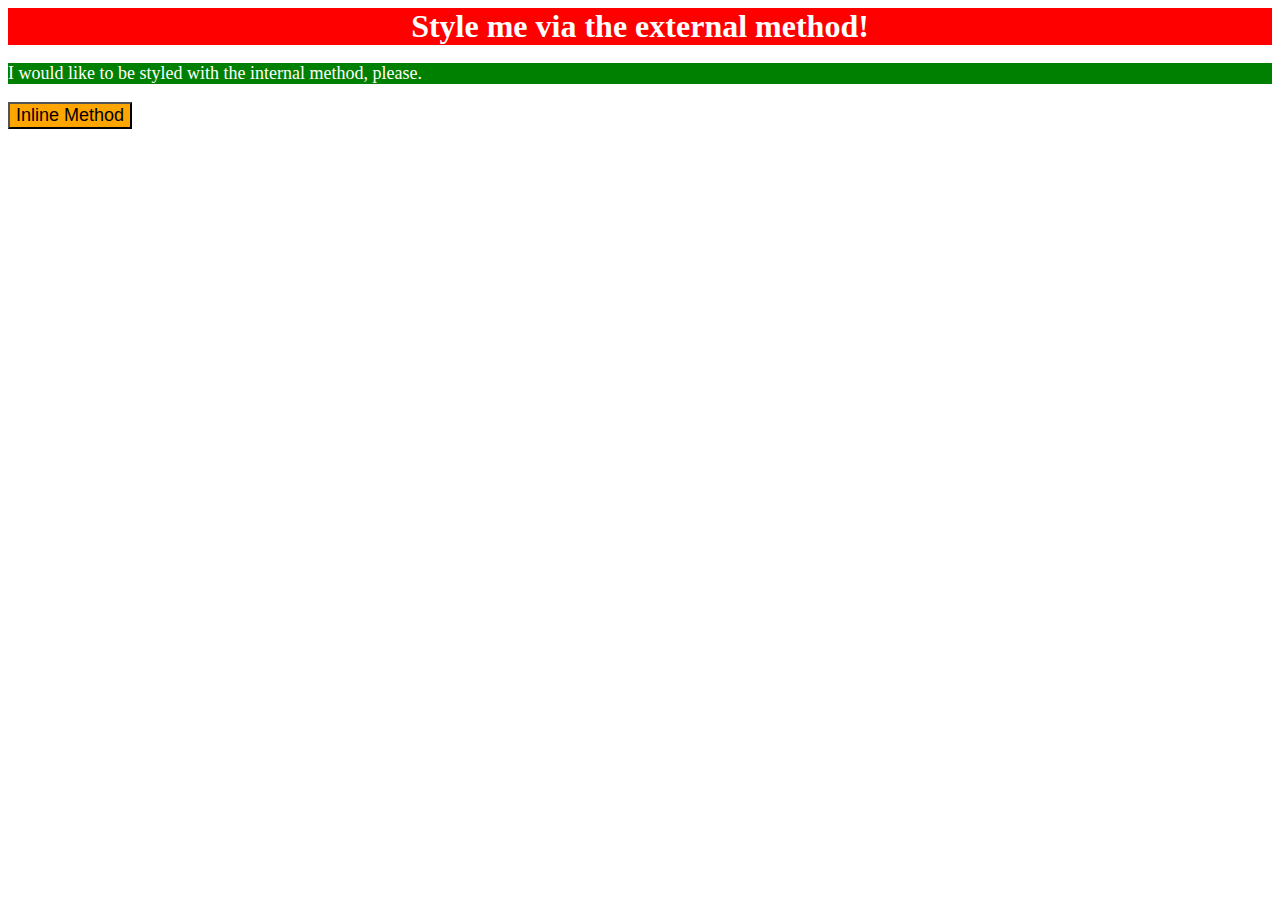
<file: foundations/01-css-methods/index.html>
<!DOCTYPE html>
<html lang="en">
  <head>
    <meta charset="UTF-8">
    <meta http-equiv="X-UA-Compatible" content="IE=edge">
    <meta name="viewport" content="width=device-width, initial-scale=1.0">
    <style>
      p {
        background-color: green;
        color: white;
        font-size: 18px;
      }
    </style>
    <link rel="stylesheet" href="../01-css-methods/styles.css">
    <title>Methods for Adding CSS</title>
  </head>
  <body>
    <div>Style me via the external method!</div>
    <p>I would like to be styled with the internal method, please.</p>
    <button style="background-color: orange; font-size: 18px;">Inline Method</button>
  </body>
</html>
</file>
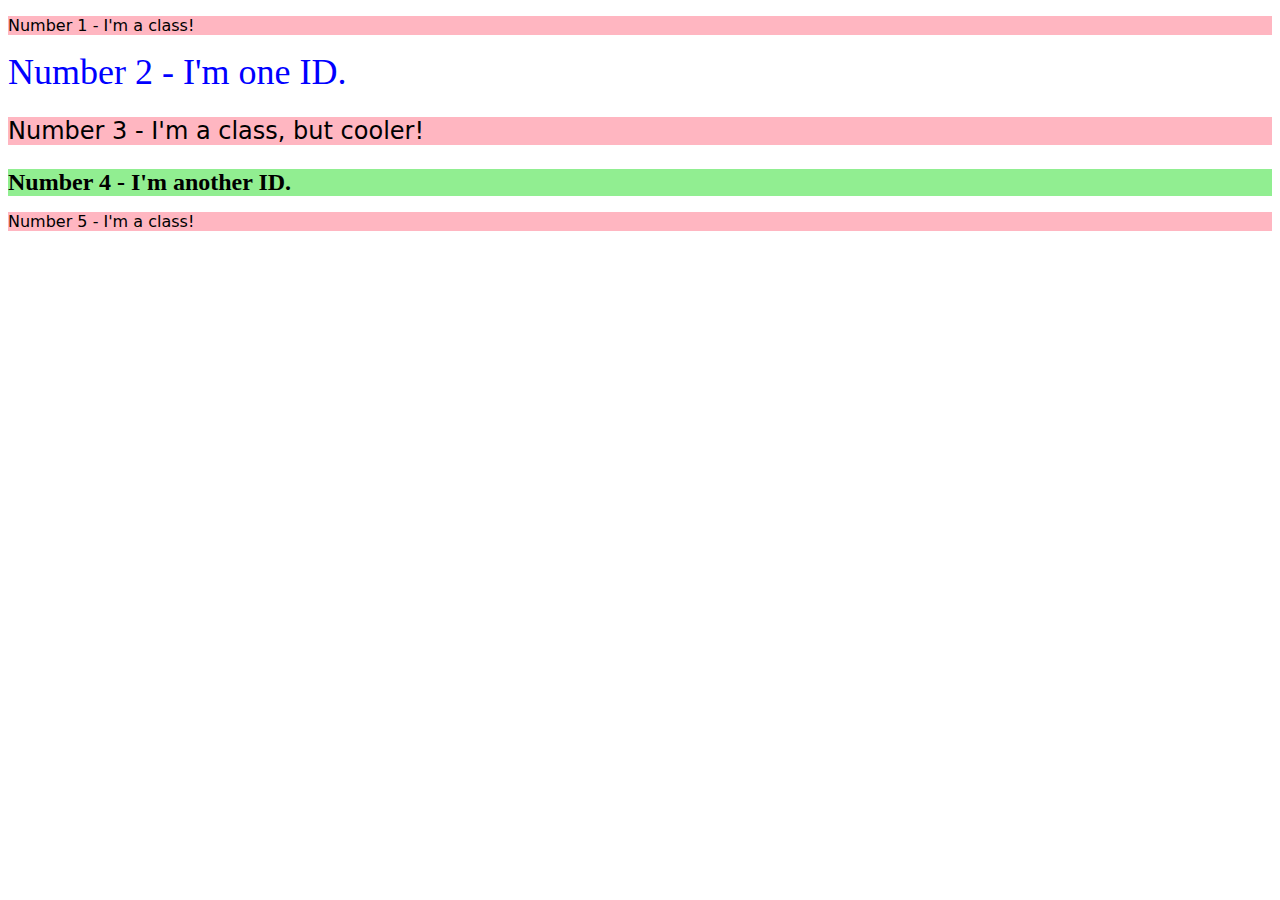
<file: foundations/02-class-id-selectors/index.html>
<!DOCTYPE html>
<html lang="en">
  <head>
    <meta charset="UTF-8">
    <meta http-equiv="X-UA-Compatible" content="IE=edge">
    <meta name="viewport" content="width=device-width, initial-scale=1.0">
    <title>Class and ID Selectors</title>
    <link rel="stylesheet" href="style.css">
  </head>
  <body>
    <p class="odd">Number 1 - I'm a class!</p>
    <div id="second">Number 2 - I'm one ID.</div>
    <p class="odd odd-cool">Number 3 - I'm a class, but cooler!</p>
    <div id="fourth">Number 4 - I'm another ID.</div>
    <p class="odd">Number 5 - I'm a class!</p>
  </body>
</html>
</file>
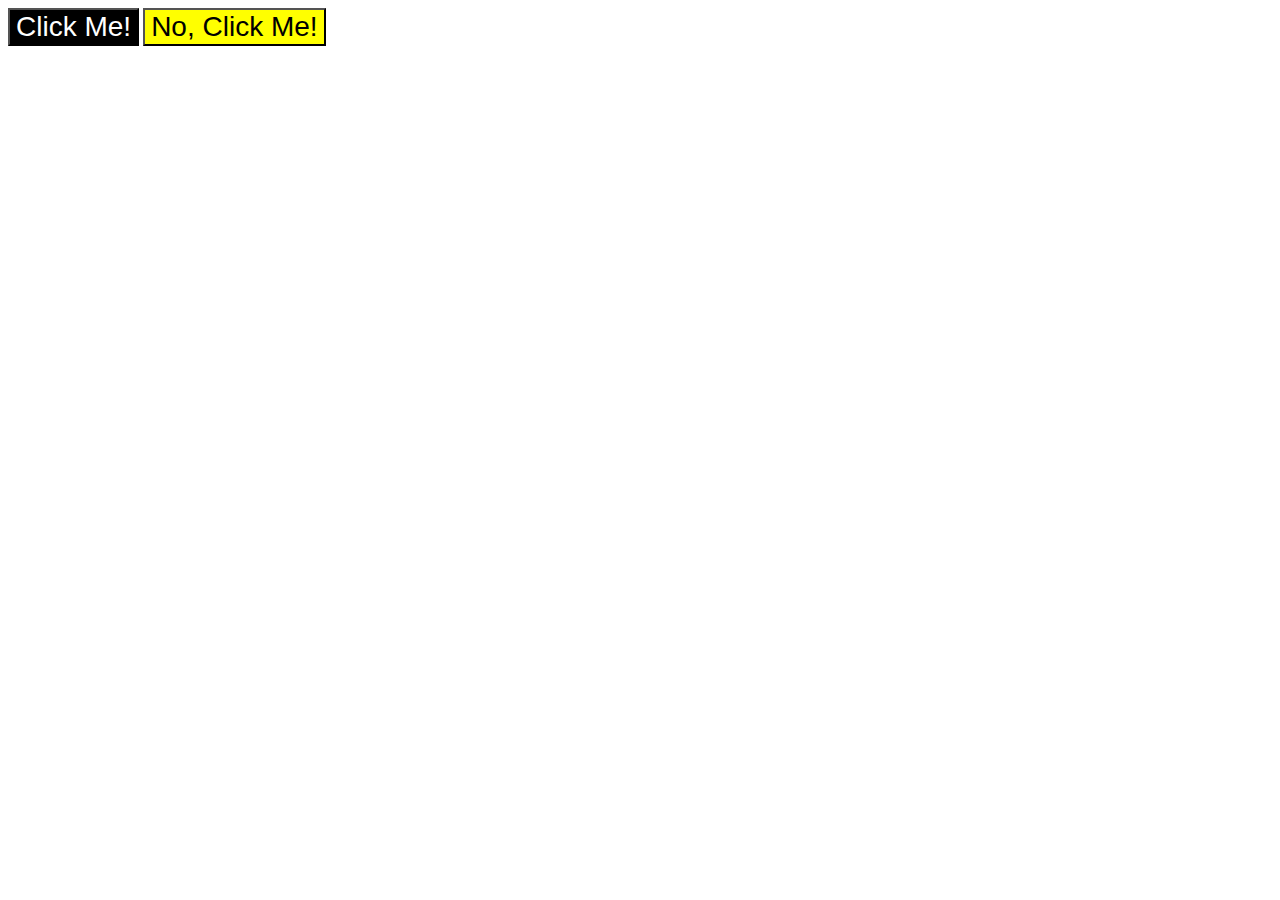
<file: foundations/03-grouping-selectors/index.html>
<!DOCTYPE html>
<html lang="en">
  <head>
    <meta charset="UTF-8">
    <meta http-equiv="X-UA-Compatible" content="IE=edge">
    <meta name="viewport" content="width=device-width, initial-scale=1.0">
    <title>Grouping Selectors</title>
    <link rel="stylesheet" href="style.css">
  </head>
  <body>
    <button class="first">Click Me!</button>
    <button class="second">No, Click Me!</button>
  </body>
</html>
</file>
<file: foundations/01-css-methods/styles.css>
div {
    color: white;
    background-color: red;
    font-size: 32px;
    text-align: center;
    font-weight: bold;
}
</file>
<file: foundations/02-class-id-selectors/style.css>
.odd {
    background-color: rgb(255, 182, 193);
    font-family: Verdana, 'DejaVu Sans', sans-serif;
}

#second {
    color: blue;
    font-size: 36px;
}

.odd-cool {
    font-size: 24px;
}

#fourth {
    background-color: #91ee91;
    font-size: 24px;
    font-weight: bold;
}
</file>
<file: foundations/03-grouping-selectors/style.css>
.first {
    color: white;
    background-color: black;
}

.second {
    background-color: yellow;
}

.first,
.second {
    font-size: 28px;
    font-family: Helvetica, "Times New Roman", sans-serif;
}
</file>
